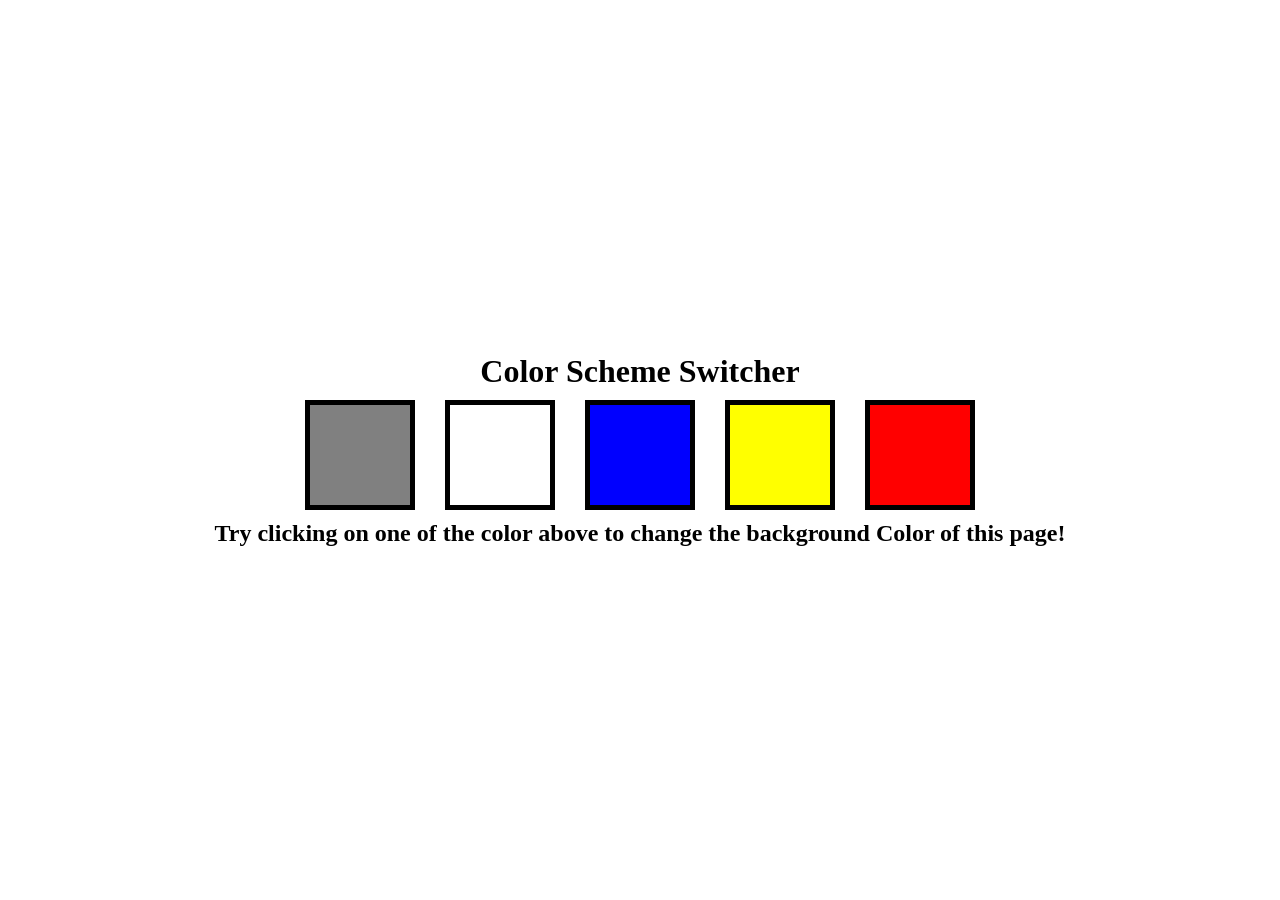
<file: 05_projects/index.html>
<!DOCTYPE html>
<html lang="en">
<head>
    <meta charset="UTF-8">
    <meta name="viewport" content="width=device-width, initial-scale=1.0">
    <link rel="stylesheet" href="styles.css">
    <!-- <link rel="stylesheet" href="../styles.css"> -->
    <title>Javscript background Color Swither</title>
</head>
<body>
        <h1>Color Scheme Switcher </h1>

    <span class="canvas">
    <span class="button" id="gray"></span>
    <span class="button" id="white"></span>
    <span class="button" id="blue"></span>
    <span class="button" id="yellow"></span>
    <span class="button" id="red"></span>
    </span>
    <h2>Try clicking on one of the color above
         <span>to change  the background Color of this page!</span></h2>
         <script src="index.js"></script>
</body>
</html>
</file>
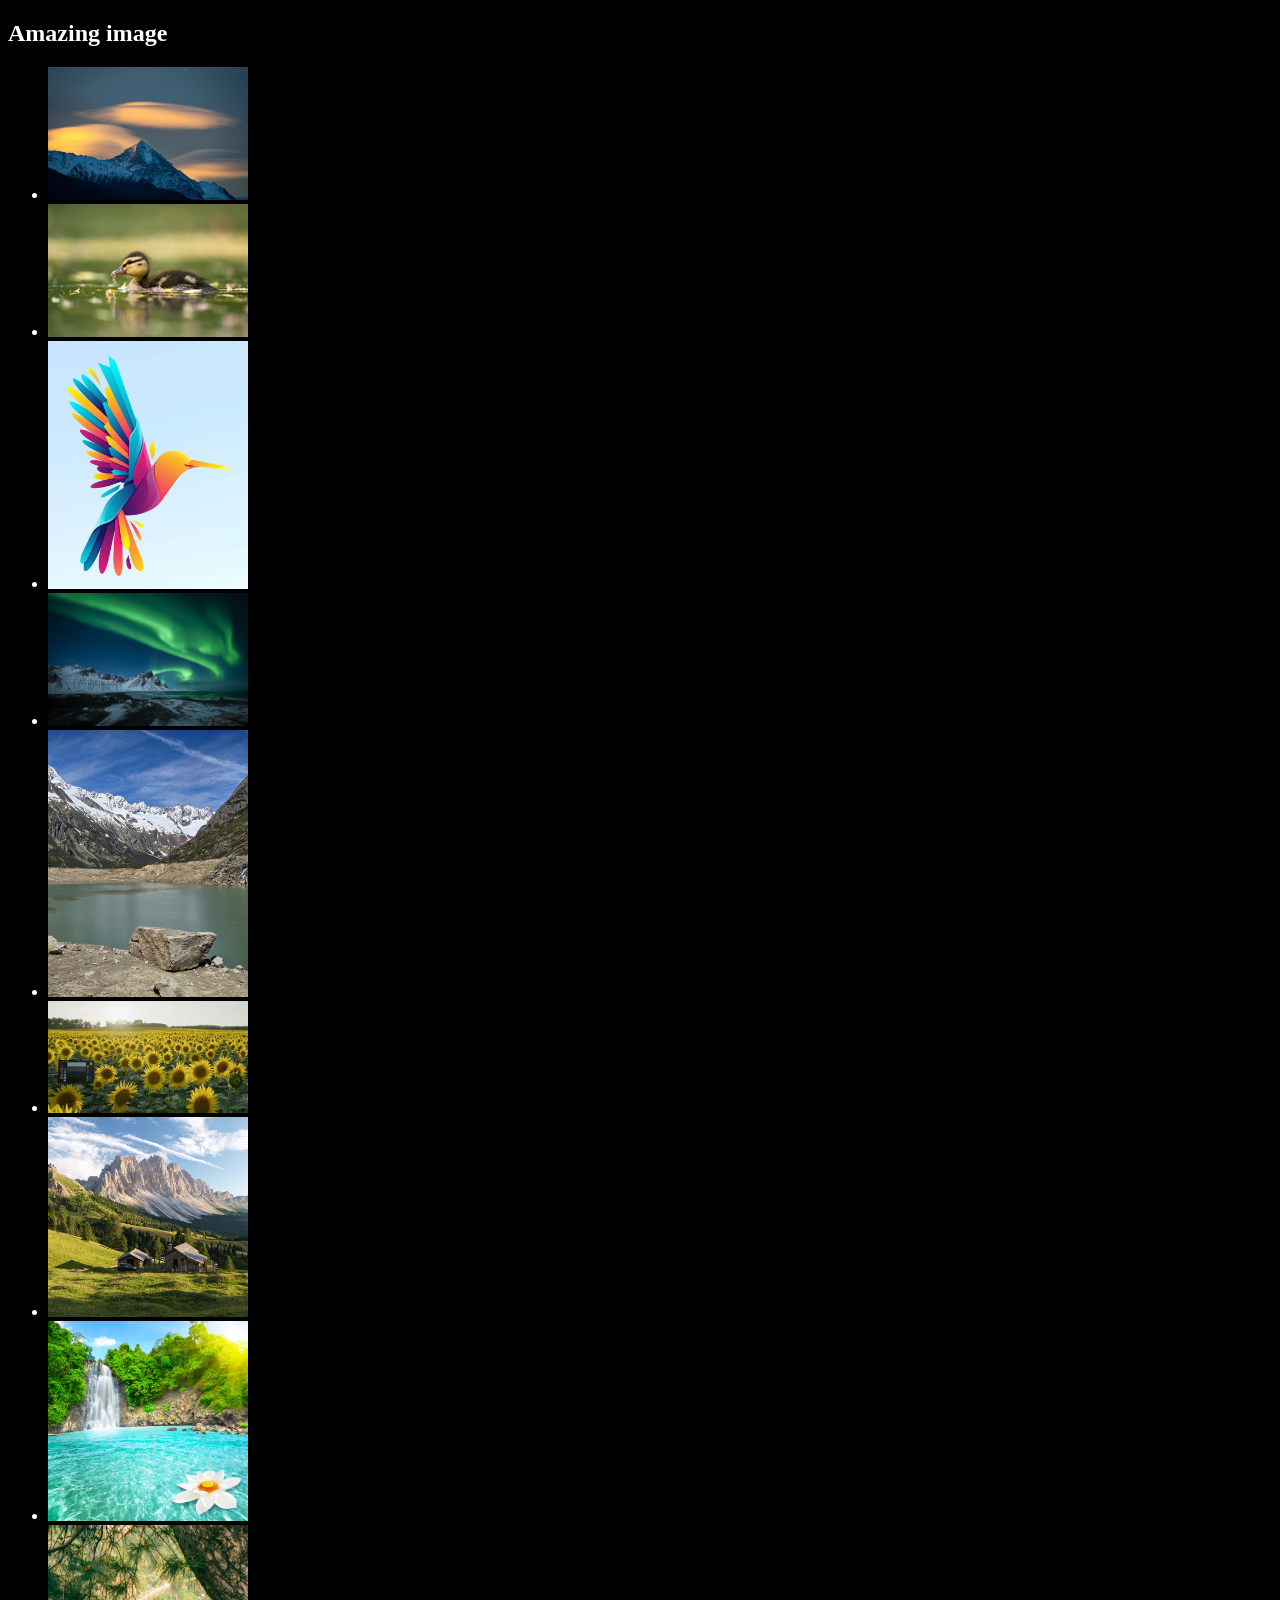
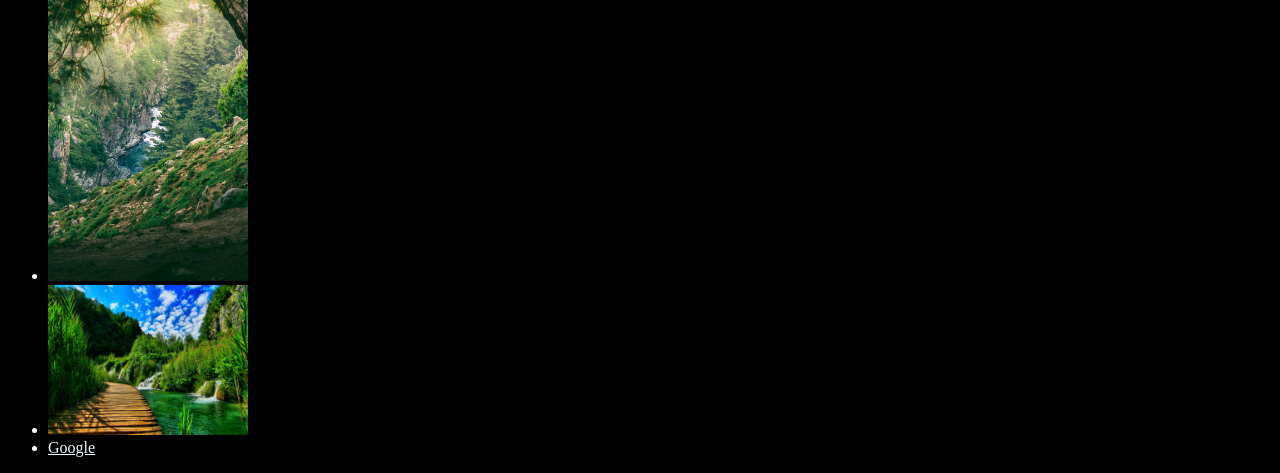
<file: 06_event/index.html>
<!DOCTYPE html>
<html lang="en">

<head>
    <meta charset="UTF-8">
    <meta name="viewport" content="width=device-width, initial-scale=1.0">
    <title>Event html</title>
</head>

<body style="background-color: black; color:white;">
    <h2>Amazing image</h2>
    <div>
        <ul id="images">
            <li><img width="200px" id="sun" src="image1.jpeg" alt="sun"></li>
            <li><img width="200px" id="bird" src="image2.avif" alt=""></li>
            <li><img width="200px" id="flyBird" src="image3.jpg" alt=""></li>
            <li><img width="200px" id="mountain" src="image4.jpg" alt=""></li>
            <li><img width="200px" id="river" src="image5.jpg" alt=""></li>
            <li><img width="200px" id="sunflower" src="image6.webp" alt=""></li>
            <li><img width="200px" id="house" src="image7.jpg" alt=""></li>
            <li><img width="200px" id="blueriver" src="image8.webp" alt=""></li>
            <li><img width="200px" id="forest" src="image9.jpg" alt=""></li>
            <li><img width="200px" id="road" src="image10.png" alt=""></li>
            <li><a style="color: aliceblue;" href="htttps://google.com" id="google">Google</a></li>

        </ul>
    </div>
</body>
<script src="eventbasic.js"></script>
</html>
</file>
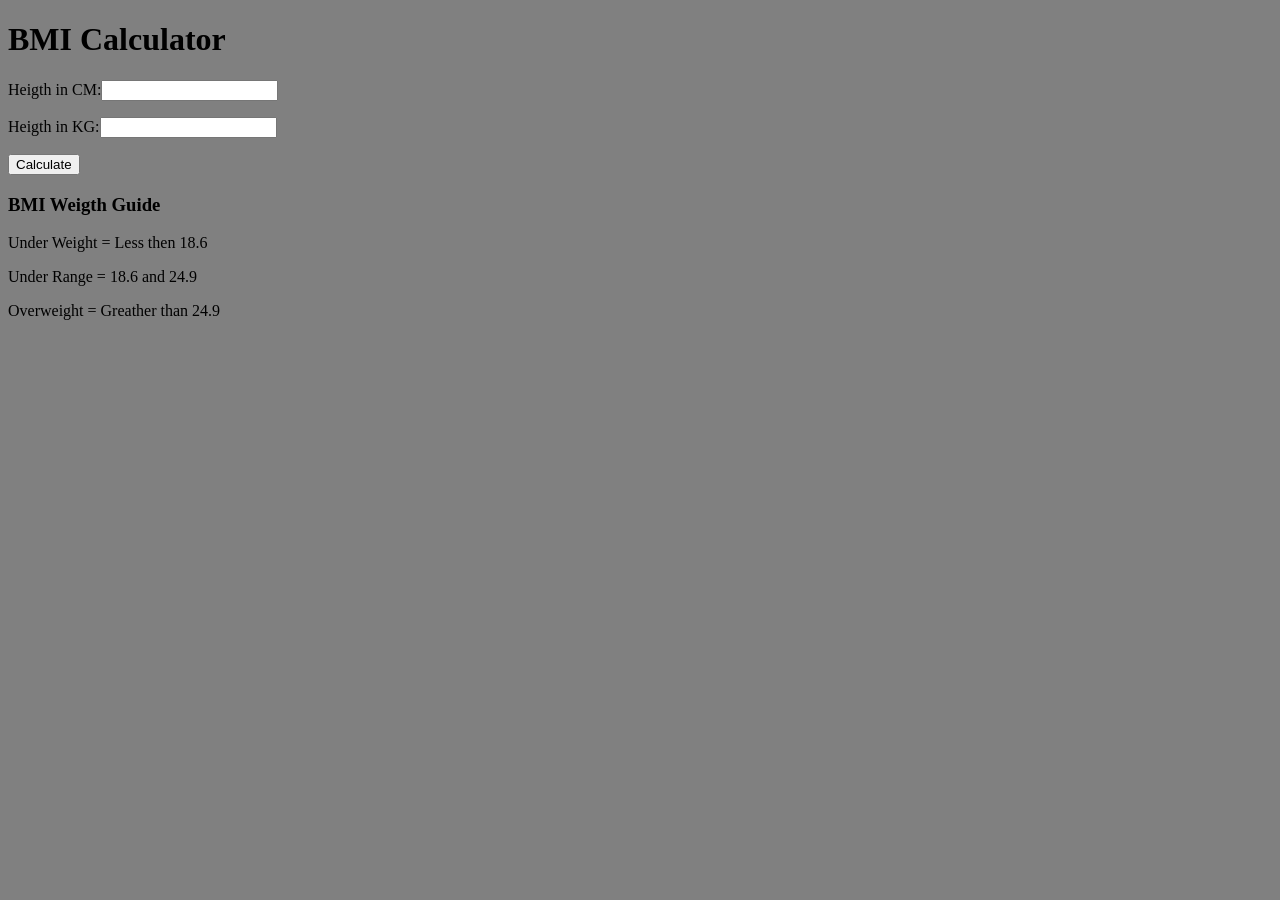
<file: project2/index.html>
<!DOCTYPE html>
<html lang="en">
<head>
    <meta charset="UTF-8">
    <meta name="viewport" content="width=device-width, initial-scale=1.0">
    <title>BMI</title>
    <link rel="stylesheet" href="index.css">
</head>
<body>
    <div class="container">
        <h1>BMI Calculator</h1>
    <form>
        <p><label>Heigth in CM:</label><input type="text" id="height"></p>
        <p><label>Heigth in KG:</label><input type="text" id="weight"></p>
        <button>Calculate</button>
    
    <div id="result"></div>
    <div id="weigth-guide">
        <h3>BMI Weigth Guide</h3>
        <p>Under Weight = Less then 18.6</p>
        <p>Under Range = 18.6 and 24.9</p>
        <p>Overweight = Greather than 24.9</p>
        </form>
    </div>
    </div>
    <script src="index.js"></script>
</body>
</html>
</file>
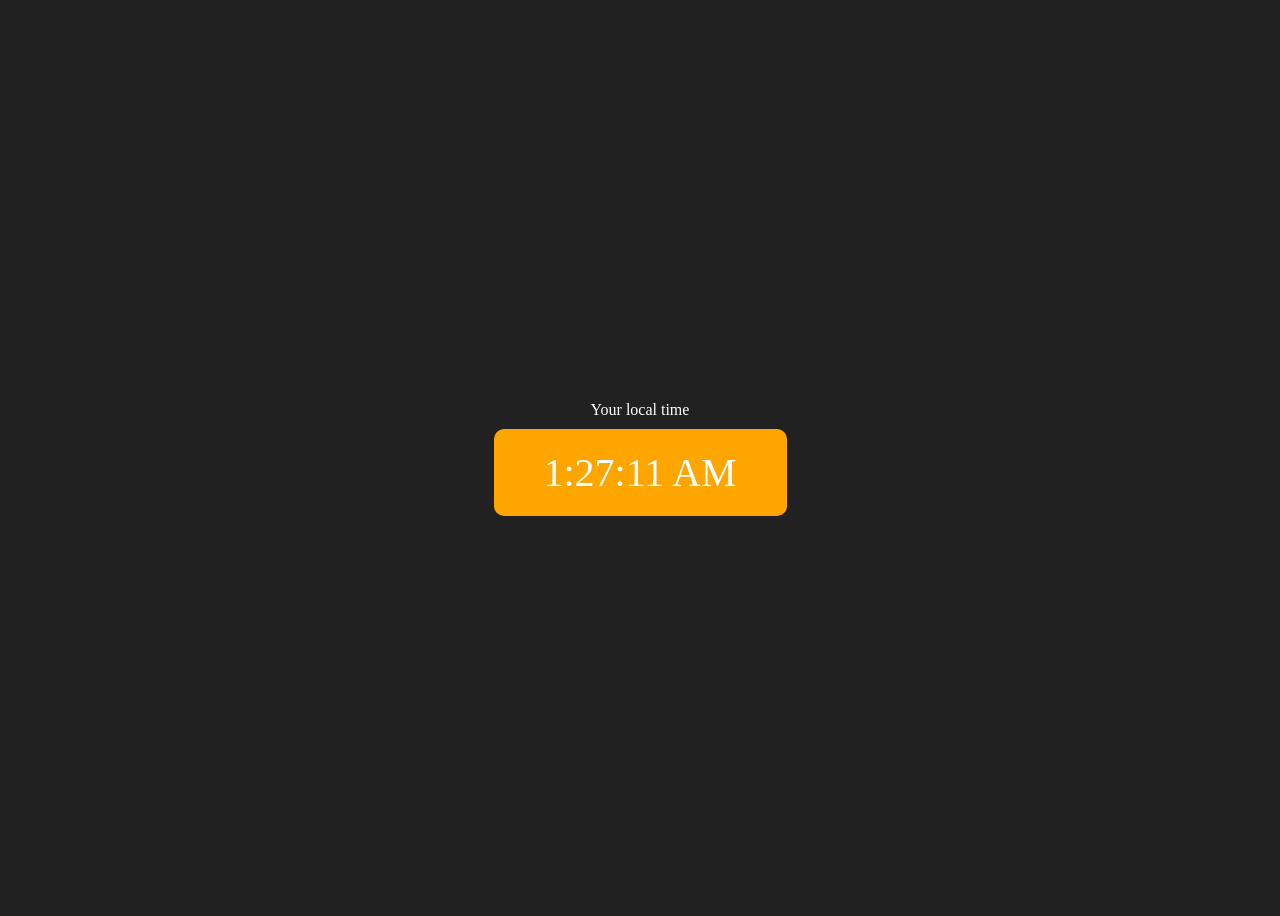
<file: project3/index.html>
<!DOCTYPE html>
<html lang="en">
<head>
    <meta charset="UTF-8">
    <meta name="viewport" content="width=device-width, initial-scale=1.0">
    <title>project3</title>
    <style>
        body{
            color: #fff;
            background-color: #212121;
        }
        .center{
            display: flex;
            height: 100vh;
            justify-content: center;
            align-items: center;
            flex-direction:column ;
        }
        #clock{
            font-size: 40px;
            background-color:orange;
            padding: 20px 50px;
            margin-top:10px ;
            border-radius: 10px;
        }
    </style>
</head>
<body>
   <div class="center">
    <div id="banner"><span>Your local time</span></div>
    <div id="clock"></div>
   </div> 
   <script src="index.js"></script>
</body>
</html>
</file>
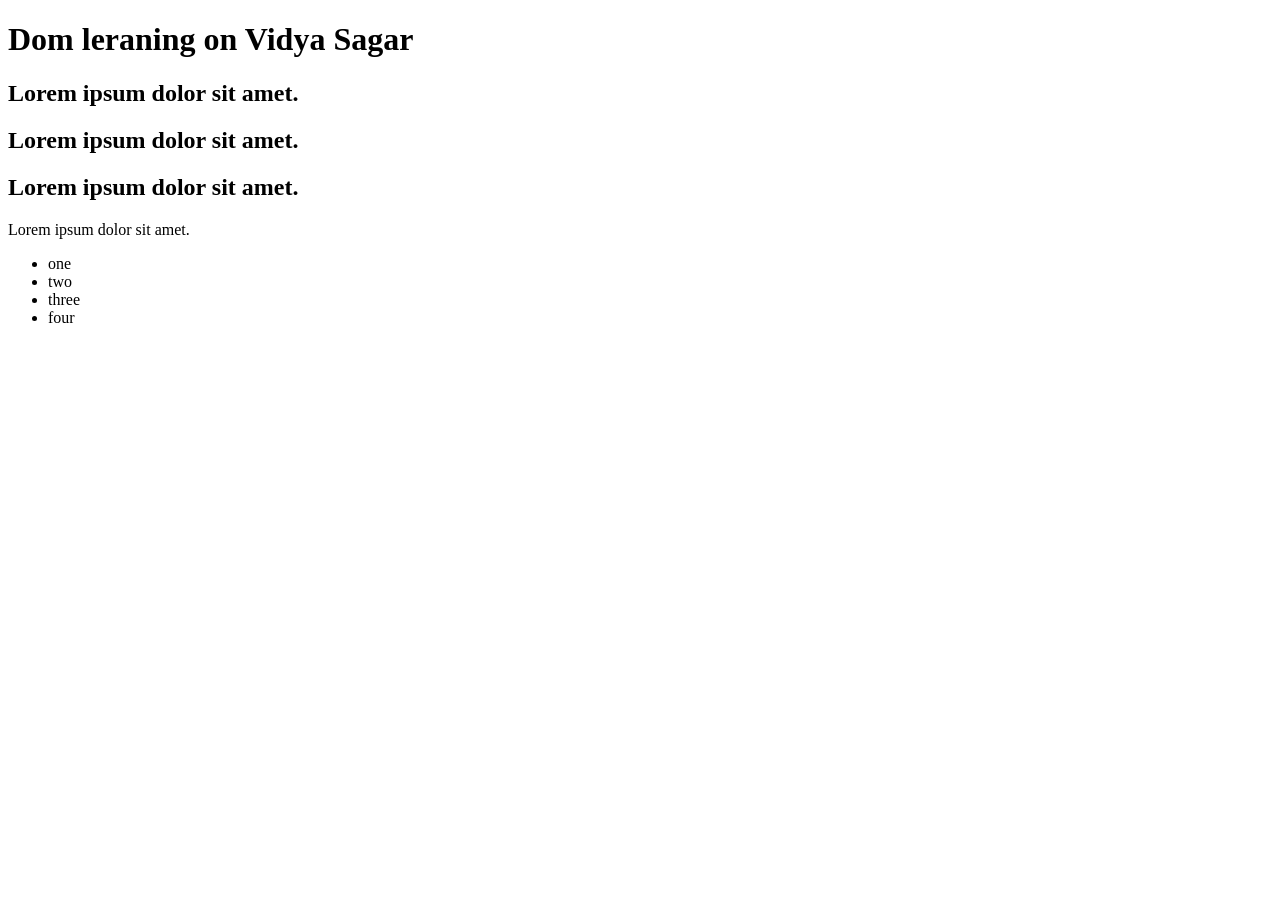
<file: 04_dom/one.html>
<!DOCTYPE html>
<html lang="en">
<head>
    <meta charset="UTF-8">
    
    <title>Dom Learning</title>
    <style>
        .bg-black{
            background-color: antiquewhite;
            color:red'
        }
    </style>
</head>
<body>
    <div class="bg-black"></div>
    <h1 id="title" class="heading">Dom leraning  on Vidya Sagar<span style="display: none;"> test code</span></h1>
    <h2>Lorem ipsum dolor sit amet.</h2>
    <h2>Lorem ipsum dolor sit amet.</h2>
    <h2>Lorem ipsum dolor sit amet.</h2>
    <p>Lorem ipsum dolor sit amet.</p>
    <ul>
        <li class="list-item">one</li>
        <li class="list-item">two</li>
        <li class="list-item">three</li>
        <li class="list-item">four</li>
    </ul>
</body>
</html>
</file>
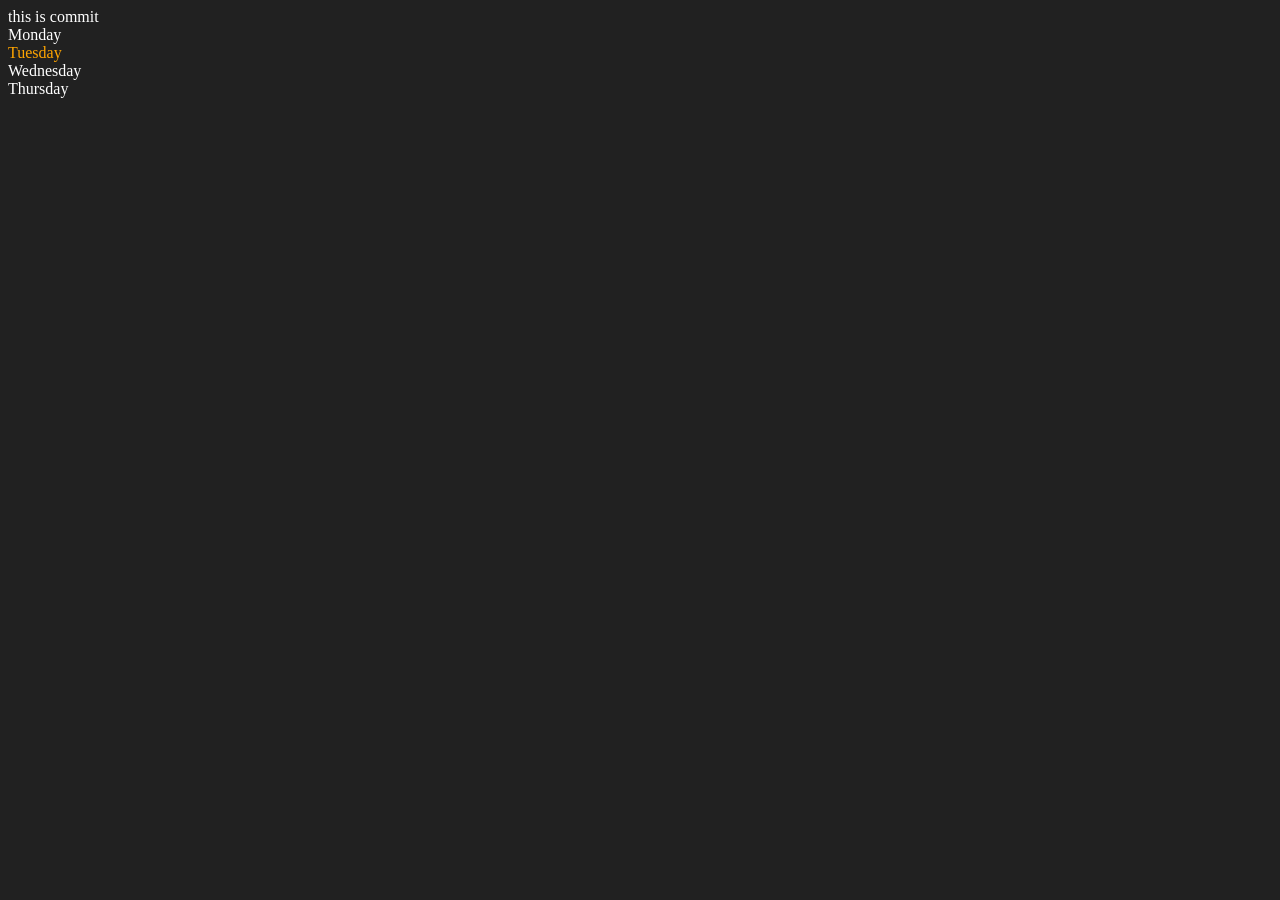
<file: 04_dom/two.html>
<!DOCTYPE html>
<html lang="en">

<head>
    <meta charset="UTF-8">
    <meta name="viewport" content="width=device-width, initial-scale=1.0">
    <title>Document</title>
</head>

<body style="background-color: #212121; color: #ffffff;">
    this is commit
    <div class="parent">
        <div class="day">Monday</div>
        <div class="day">Tuesday</div>
        <div class="day">Wednesday</div>
        <div class="day">Thursday</div>
    </div>
</body>
<script>
    const parent = document.querySelector(".parent")
    // console.log(parent.children)
    // console.log(parent.children)
    // console.log(parent.children[1].innerHTML)
    // 
    parent.children[1].style.color = "orange"
    // console.log(parent.firstElementChild.innerText);
    // console.log(parent.lastElementChild.innerText);

    const dayOne = document.querySelector(".day")
    // console.log(dayOne.parentElement)
    // console.log(dayOne.nextElementSibling)

     console.log("NODES: ",parent.childNodes)
</script>

</html>
</file>
<file: 05_projects/styles.css>
*{
    margin: 0;
}
 body{ 
    background-color: white;
    min-height: 100vh;
    display: flex;
    flex-direction: column;
    justify-content: center;
    align-items: center;
    margin: 0;
} 
 .canvas{
    display:flex;
    flex-direction: row;
    align-items: center;
    gap: 10px;
} 
#gray{
    width: 100px;
    height: 100px;
    background-color:gray ;
    border: 5px solid black;
    margin: 10px 10px;
}
#white {
    width: 100px;
    height: 100px;
    background-color:white ;
    border: 5px solid black;
    margin: 10px 10px;
}
#blue {
    width: 100px;
    height: 100px;
    background-color:blue ;
    border: 5px solid black;
    margin: 10px 10px;
}
#yellow{
    width: 100px;
    height: 100px;
    background-color:yellow ;
    border: 5px solid black;
    margin: 10px 10px;
}
#red{
    width: 100px;
    height: 100px;
    background-color:red ;
    border: 5px solid black;
    margin: 10px 10px;
}
</file>
<file: project2/index.css>
body{
    background-color: gray;
}
.btn{
    font-weight:bold;
}
#result{
    color: white;
}
</file>
